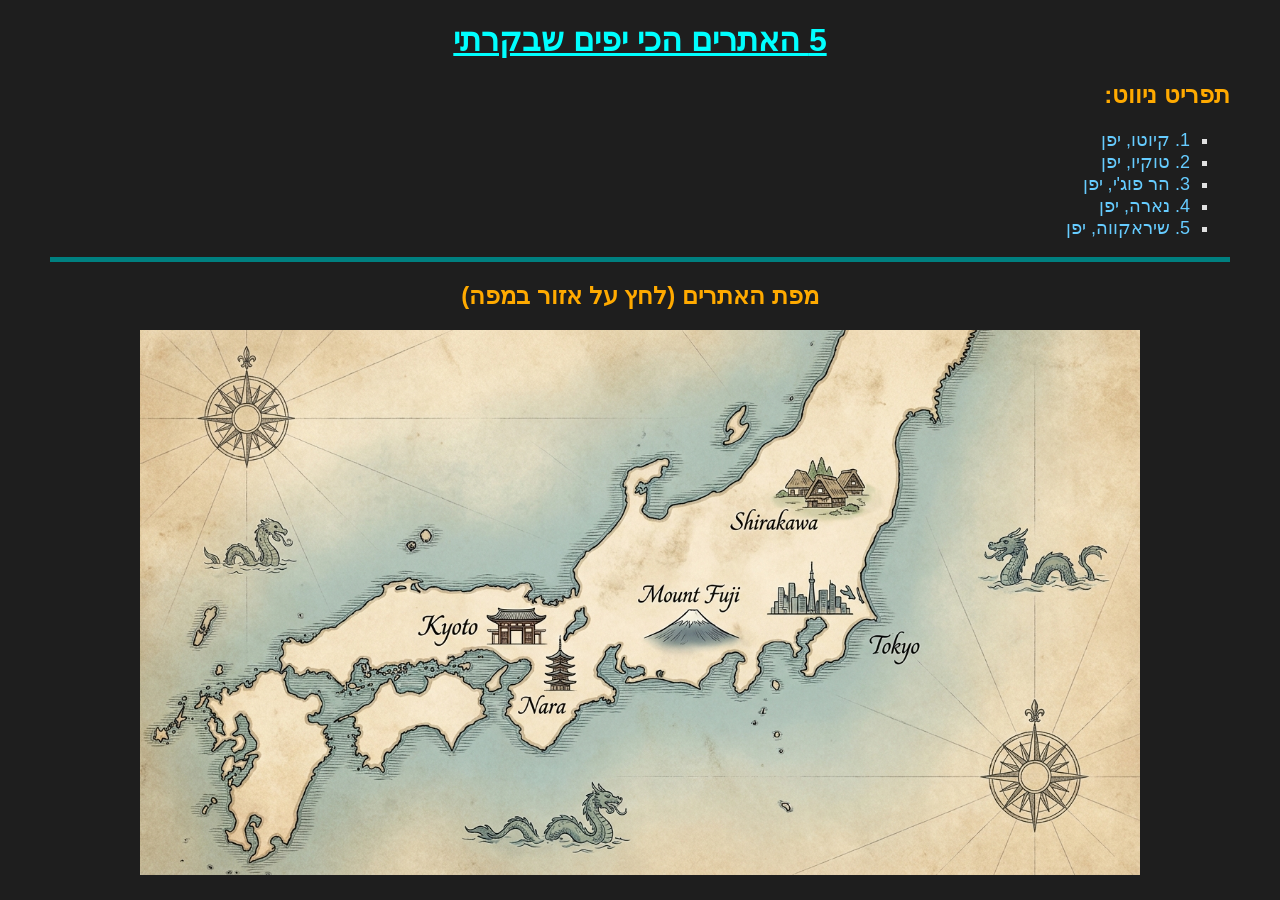
<file: index.html>
<!DOCTYPE html>
<html>
<head>
    <title>5 האתרים הכי יפים שבקרתי</title>
    <link rel="stylesheet" type="text/css" href="style.css" />
</head>
<body>

    <h1>5 האתרים הכי יפים שבקרתי</h1>

    <h2>תפריט ניווט:</h2>
    <ul>
        <li><a href="kyoto.html">1. קיוטו, יפן</a></li>
        <li><a href="tokyo.html">2. טוקיו, יפן</a></li>
        <li><a href="fuji.html">3. הר פוג'י, יפן</a></li>
        <li><a href="nara.html">4. נארה, יפן</a></li>
        <li><a href="shirakawa.html">5. שיראקווה, יפן</a></li>
    </ul>

    <hr size="5" color="teal">

    <center>
        <h2>מפת האתרים (לחץ על אזור במפה)</h2>
        <img src="japanmap.jpg" alt="מפת יפן" border="0" usemap="#placesmap" width="1000">
        
<map name="placesmap">
    <area shape="rect" coords="350,270,400,320" href="kyoto.html" alt="קיוטו">
    <area shape="rect" coords="400,320,450,370" href="nara.html" alt="נארה">
    <area shape="rect" coords="500,270,600,320" href="fuji.html" alt="הר פוג'י">
    <area shape="rect" coords="620,230,720,280" href="tokyo.html" alt="טוקיו">
    <area shape="rect" coords="630,140,730,190" href="shirakawa.html" alt="שיראקאווה">
</map>
    </center>
</body>
</html>
</file>
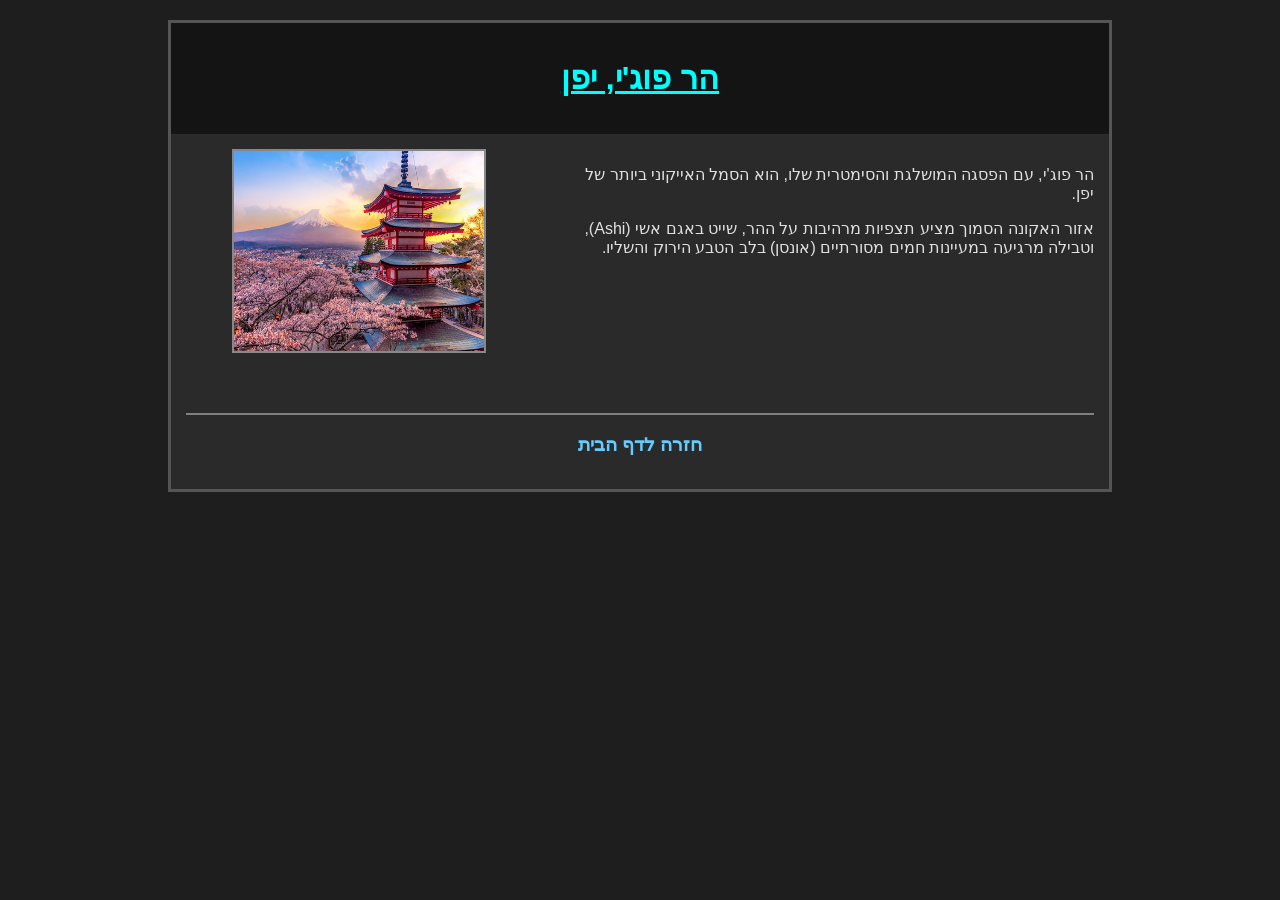
<file: fuji.html>
<!DOCTYPE html>
<html>
<head>
    <title>הר פוג'י - האתרים הכי יפים</title>
    <link rel="stylesheet" type="text/css" href="style.css" />
</head>
<body>

    <center>
        <table width="80%" cellpadding="10" cellspacing="0">
            <tr>
                <td colspan="2" align="center" bgcolor="#141414">
                    <h1>הר פוג'י, יפן</h1>
                </td>
            </tr>
            
            <tr>
                <td width="60%">
                    <p>
הר פוג'י, עם הפסגה המושלגת והסימטרית שלו, הוא הסמל האייקוני ביותר של יפן.
                    </p>
                    <p>
אזור האקונה הסמוך מציע תצפיות מרהיבות על ההר, שייט באגם אשי (Ashi), וטבילה מרגיעה במעיינות חמים מסורתיים (אונסן) בלב הטבע הירוק והשליו.                    </p>
                </td>
                <td width="40%" align="center">
                    <img src="fuji1.jpg" class="site-image" width="250" height="200" alt="תמונה של הר פוג'י">
                </td>
            </tr>
            
            <tr>
                <td colspan="2" align="center">
                    <br>
                    <hr noshade>
                    <h3><a href="index.html">חזרה לדף הבית</a></h3>
                </td>
            </tr>
        </table>
    </center>

</body>
</html>
</file>
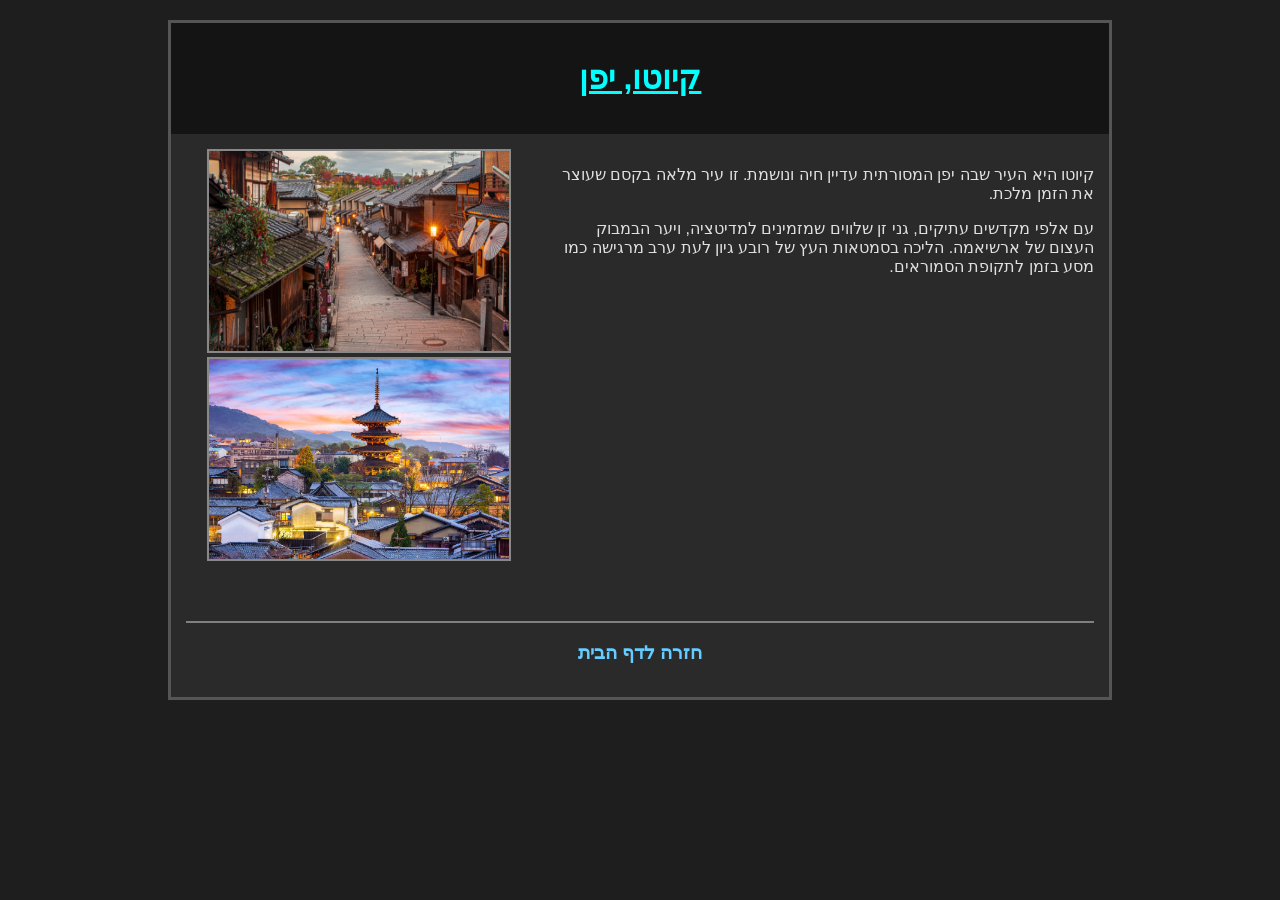
<file: kyoto.html>
<!DOCTYPE html>
<html>
<head>
    <title>קיוטו - האתרים הכי יפים ביפן</title>
    <link rel="stylesheet" type="text/css" href="style.css" />
</head>
<body>

    <center>
        <table width="80%" cellpadding="10" cellspacing="0">
            <tr>
                <td colspan="2" align="center"  bgcolor="#141414">
                    <h1>קיוטו, יפן</h1>
                </td>
            </tr>
            
            <tr>
                <td width="60%">
                    <p>
                        קיוטו היא העיר שבה יפן המסורתית עדיין חיה ונושמת. זו עיר מלאה בקסם שעוצר את הזמן מלכת.
                    </p>
                    <p>
                        עם אלפי מקדשים עתיקים, גני זן שלווים שמזמינים למדיטציה, ויער הבמבוק העצום של ארשיאמה. הליכה בסמטאות העץ של רובע גיון לעת ערב מרגישה כמו מסע בזמן לתקופת הסמוראים.
                    </p>
                </td>
                <td width="40%" align="center">
                    <img src="kyoto1.jpg" class="site-image" width="300" height="200" alt="רחוב בקיוטו">
                    <img src="kyoto2.jpg" class="site-image" width="300" height="200" alt="מקדש בקיוטו">
                </td>
            </tr>
            
            <tr>
                <td colspan="2" align="center">
                    <br>
                    <hr noshade>
                    <h3><a href="index.html">חזרה לדף הבית</a></h3>
                </td>
            </tr>
        </table>
    </center>

</body>
</html>
</file>
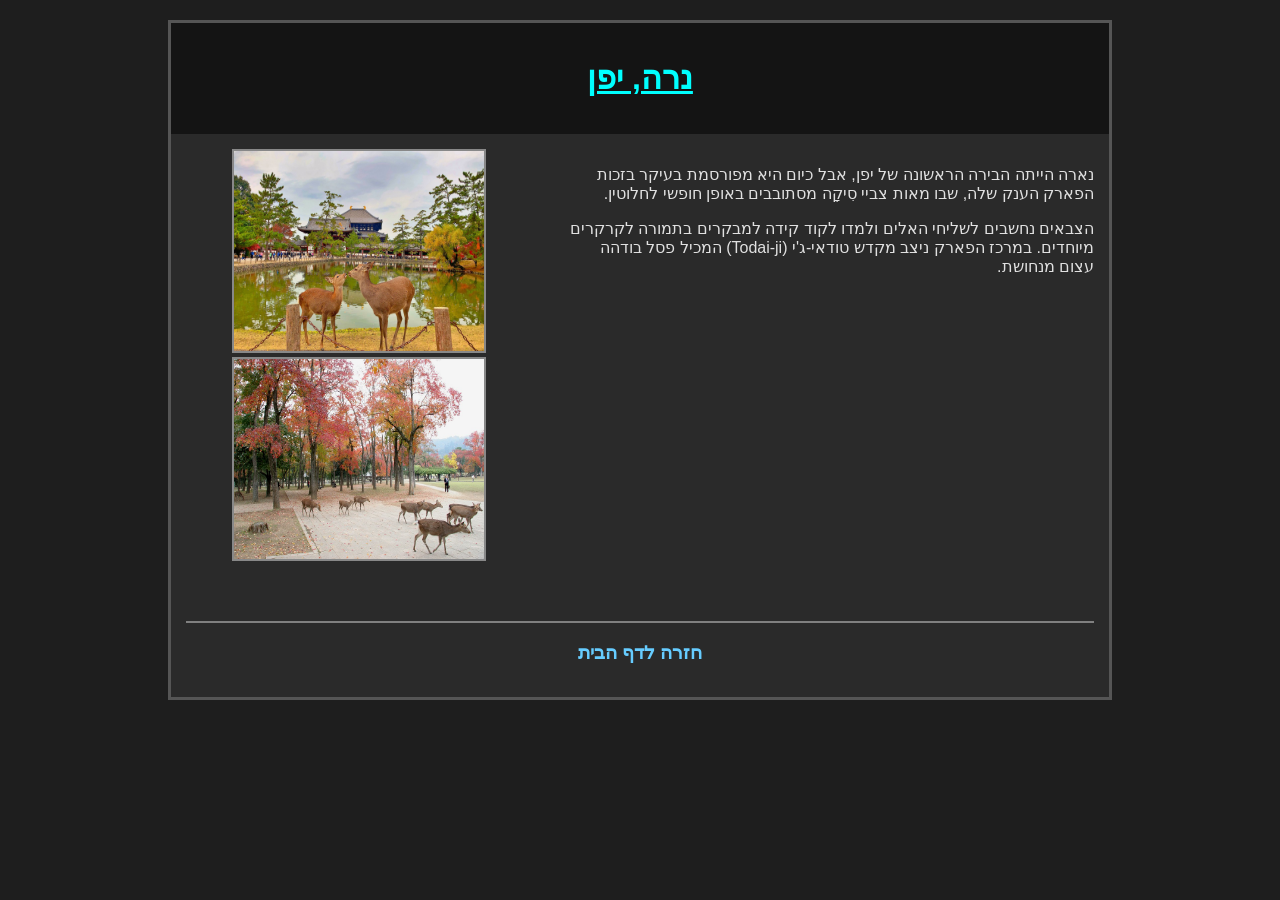
<file: nara.html>
<!DOCTYPE html>
<html>
<head>
    <title>נרה - האתרים הכי יפים</title>
    <link rel="stylesheet" type="text/css" href="style.css" />
</head>
<body>

    <center>
        <table width="80%" cellpadding="10" cellspacing="0">
            <tr>
                <td colspan="2" align="center" bgcolor="#141414">
                    <h1>נרה, יפן</h1>
                </td>
            </tr>
            
            <tr>
                <td width="60%">
                    <p>
נארה הייתה הבירה הראשונה של יפן, אבל כיום היא מפורסמת בעיקר בזכות הפארק הענק שלה, שבו מאות צביי סִיקָה מסתובבים באופן חופשי לחלוטין.
                    </p>
                    <p>
הצבאים נחשבים לשליחי האלים ולמדו לקוד קידה למבקרים בתמורה לקרקרים מיוחדים. במרכז הפארק ניצב מקדש טודאי-ג'י (Todai-ji) המכיל פסל בודהה עצום מנחושת.                    </p>
                </td>
                <td width="40%" align="center">
                    <img src="nara1.jpg" class="site-image" width="250" height="200" alt="תמונה של נרה">
                    <img src="nara2.jpg" class="site-image" width="250" height="200" alt="תמונה של נרה">
                </td>
            </tr>
            
            <tr>
                <td colspan="2" align="center">
                    <br>
                    <hr noshade>
                    <h3><a href="index.html">חזרה לדף הבית</a></h3>
                </td>
            </tr>
        </table>
    </center>

</body>
</html>
</file>
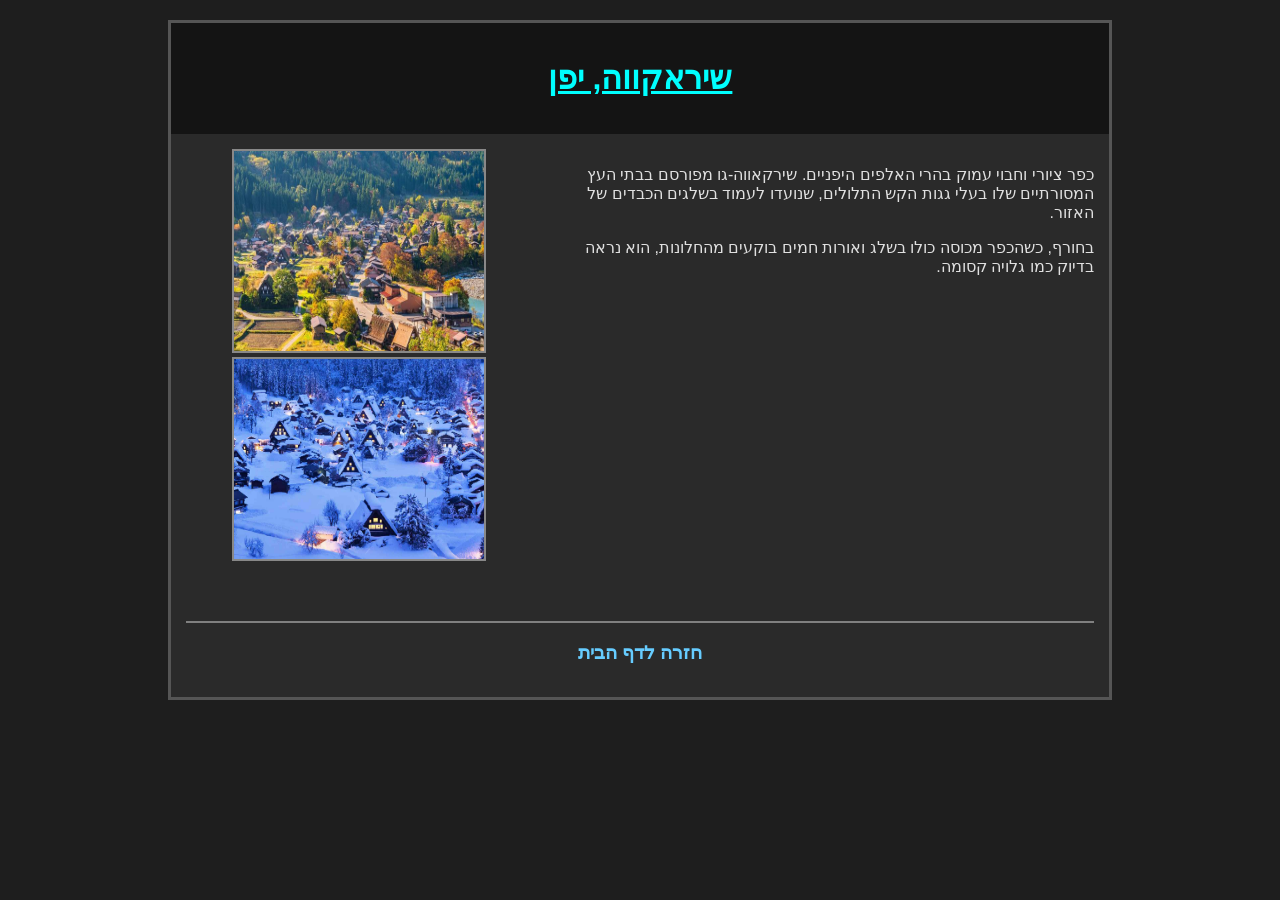
<file: shirakawa.html>
<!DOCTYPE html>
<html>
<head>
    <title>שיראקווה - האתרים הכי יפים</title>
    <link rel="stylesheet" type="text/css" href="style.css" />
</head>
<body>

    <center>
        <table width="80%" cellpadding="10" cellspacing="0">
            <tr>
                <td colspan="2" align="center"  bgcolor="#141414">
                    <h1>שיראקווה, יפן</h1>
                </td>
            </tr>
            
            <tr>
                <td width="60%">
                    <p>
כפר ציורי וחבוי עמוק בהרי האלפים היפניים. שירקאווה-גו מפורסם בבתי העץ המסורתיים שלו בעלי גגות הקש התלולים, שנועדו לעמוד בשלגים הכבדים של האזור.
                    </p>
                    <p>
בחורף, כשהכפר מכוסה כולו בשלג ואורות חמים בוקעים מהחלונות, הוא נראה בדיוק כמו גלויה קסומה.                    </p>
                </td>
                <td width="40%" align="center">
                    <img src="shirakawa1.jpg" class="site-image" width="250" height="200" alt="תמונה של שיראקווה">
                    <img src="shirakawa2.jpg" class="site-image" width="250" height="200" alt="תמונה של שיראקווה">
                </td>
            </tr>
            
            <tr>
                <td colspan="2" align="center">
                    <br>
                    <hr noshade>
                    <h3><a href="index.html">חזרה לדף הבית</a></h3>
                </td>
            </tr>
        </table>
    </center>

</body>
</html>
</file>
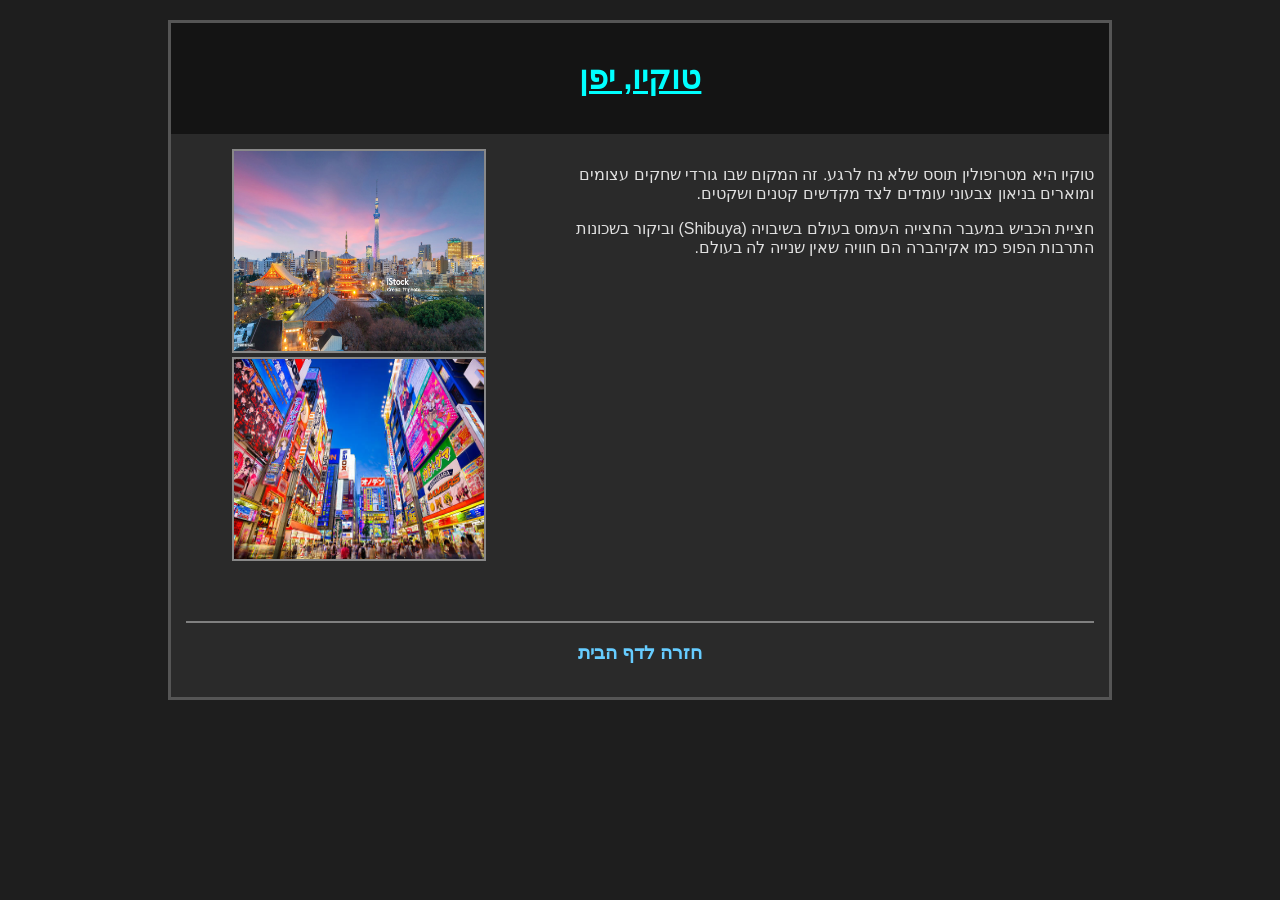
<file: tokyo.html>
<!DOCTYPE html>
<html>
<head>
    <title>טוקיו - האתרים הכי יפים</title>
    <link rel="stylesheet" type="text/css" href="style.css" />
</head>
<body>

    <center>
        <table width="80%" cellpadding="10" cellspacing="0">
            <tr>
                <td colspan="2" align="center"  bgcolor="#141414">
                    <h1>טוקיו, יפן</h1>
                </td>
            </tr>
            
            <tr>
                <td width="60%">
                    <p>
                       טוקיו היא מטרופולין תוסס שלא נח לרגע. זה המקום שבו גורדי שחקים עצומים ומוארים בניאון צבעוני עומדים לצד מקדשים קטנים ושקטים.
                    </p>
                    <p>
חציית הכביש במעבר החצייה העמוס בעולם בשיבויה (Shibuya) וביקור בשכונות התרבות הפופ כמו אקיהברה הם חוויה שאין שנייה לה בעולם.                    </p>
                </td>
                <td width="40%" align="center">
                    <img src="tokyo1.jpg" class="site-image" width="250" height="200" alt="תמונה של טוקיו">
                    <img src="tokyo2.jpg" class="site-image" width="250" height="200" alt="תמונה של טוקיו">
                </td>
            </tr>
            
            <tr>
                <td colspan="2" align="center">
                    <br>
                    <hr noshade>
                    <h3><a href="index.html">חזרה לדף הבית</a></h3>
                </td>
            </tr>
        </table>
    </center>

</body>
</html>
</file>
<file: style.css>
/* עיצוב גוף הדף - רקע כהה וטקסט בהיר */
body {
    direction: rtl;
    font-family: Arial, sans-serif;
    background-color: #1e1e1e; /* אפור כהה מאוד */
    color: #e0e0e0; /* אפור בהיר לקריאות נוחה */
    margin: 20px 50px 20px 50px;
}

/* כותרות מקבלות צבעים שבולטים על רקע כהה */
h1 {
    color: #00ffff; /* תכלת זוהר (ציאן) */
    text-align: center;
    text-decoration: underline;
}

h2 {
    color: #ffaa00; /* כתום חי */
}

/* עיצוב קישורים - חובה לשנות כי כחול רגיל לא קריא על רקע שחור */
a:link { color: #66ccff; text-decoration: none; } /* תכלת בהיר לקישור רגיל */
a:visited { color: #cc99ff; text-decoration: none; } /* סגול בהיר לקישור שכבר ביקרנו בו */
a:hover { color: #ff4444; text-decoration: underline; } /* אדום כשעוברים עם העכבר */
a:active { color: #ffff00; text-decoration: underline; } /* צהוב בעת הלחיצה עצמה */

/* רשימות */
ul {
    list-style-type: square;
    font-size: large;
}

/* טבלאות - רקע טיפה יותר בהיר מהרקע הכללי כדי לייצר הפרדה (קונטרסט) */
table {
    background-color: #2a2a2a; /* אפור מעט בהיר יותר מהגוף */
    border: solid 3px #555555; /* מסגרת אפורה עדינה */
}

td {
    padding: 15px;
    vertical-align: top;
}

/* מסגרת עדינה סביב התמונות בדפים הפנימיים */
.site-image {
    border: solid 2px #888888;
}
</file>
